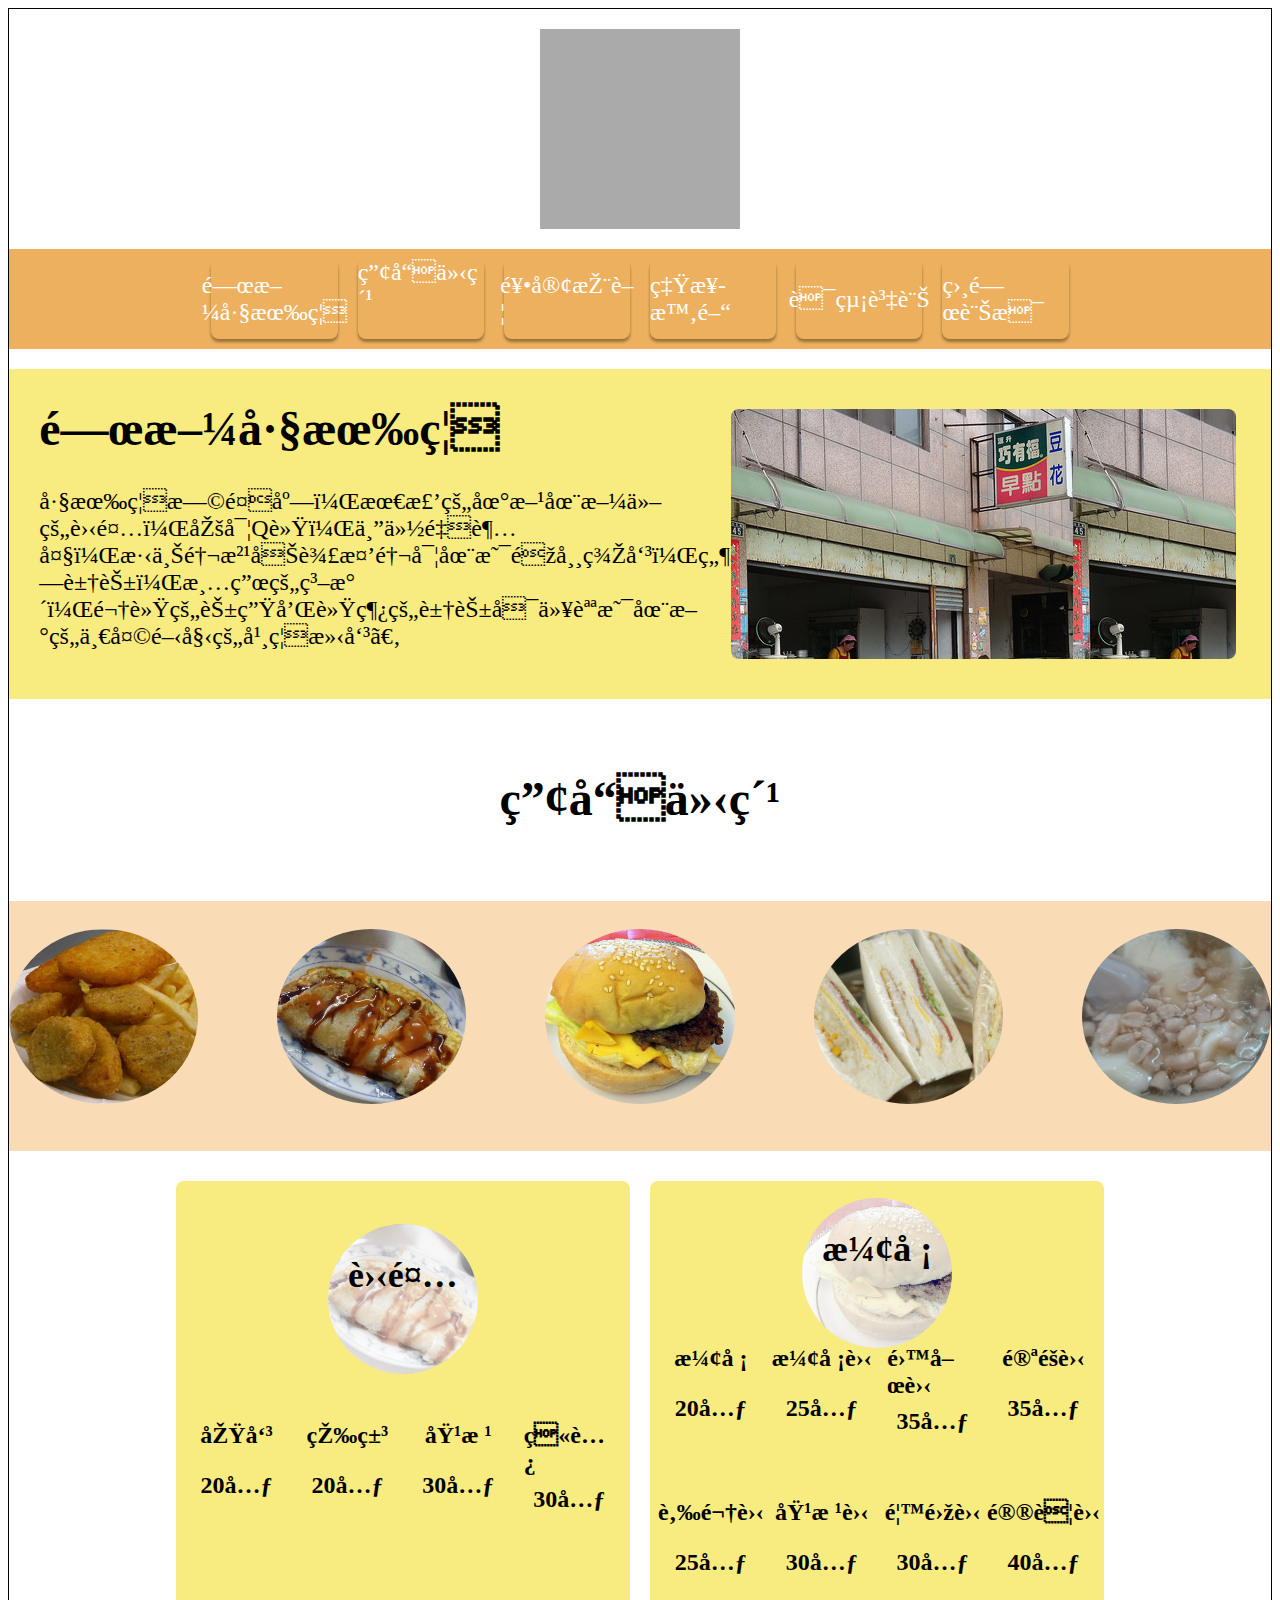
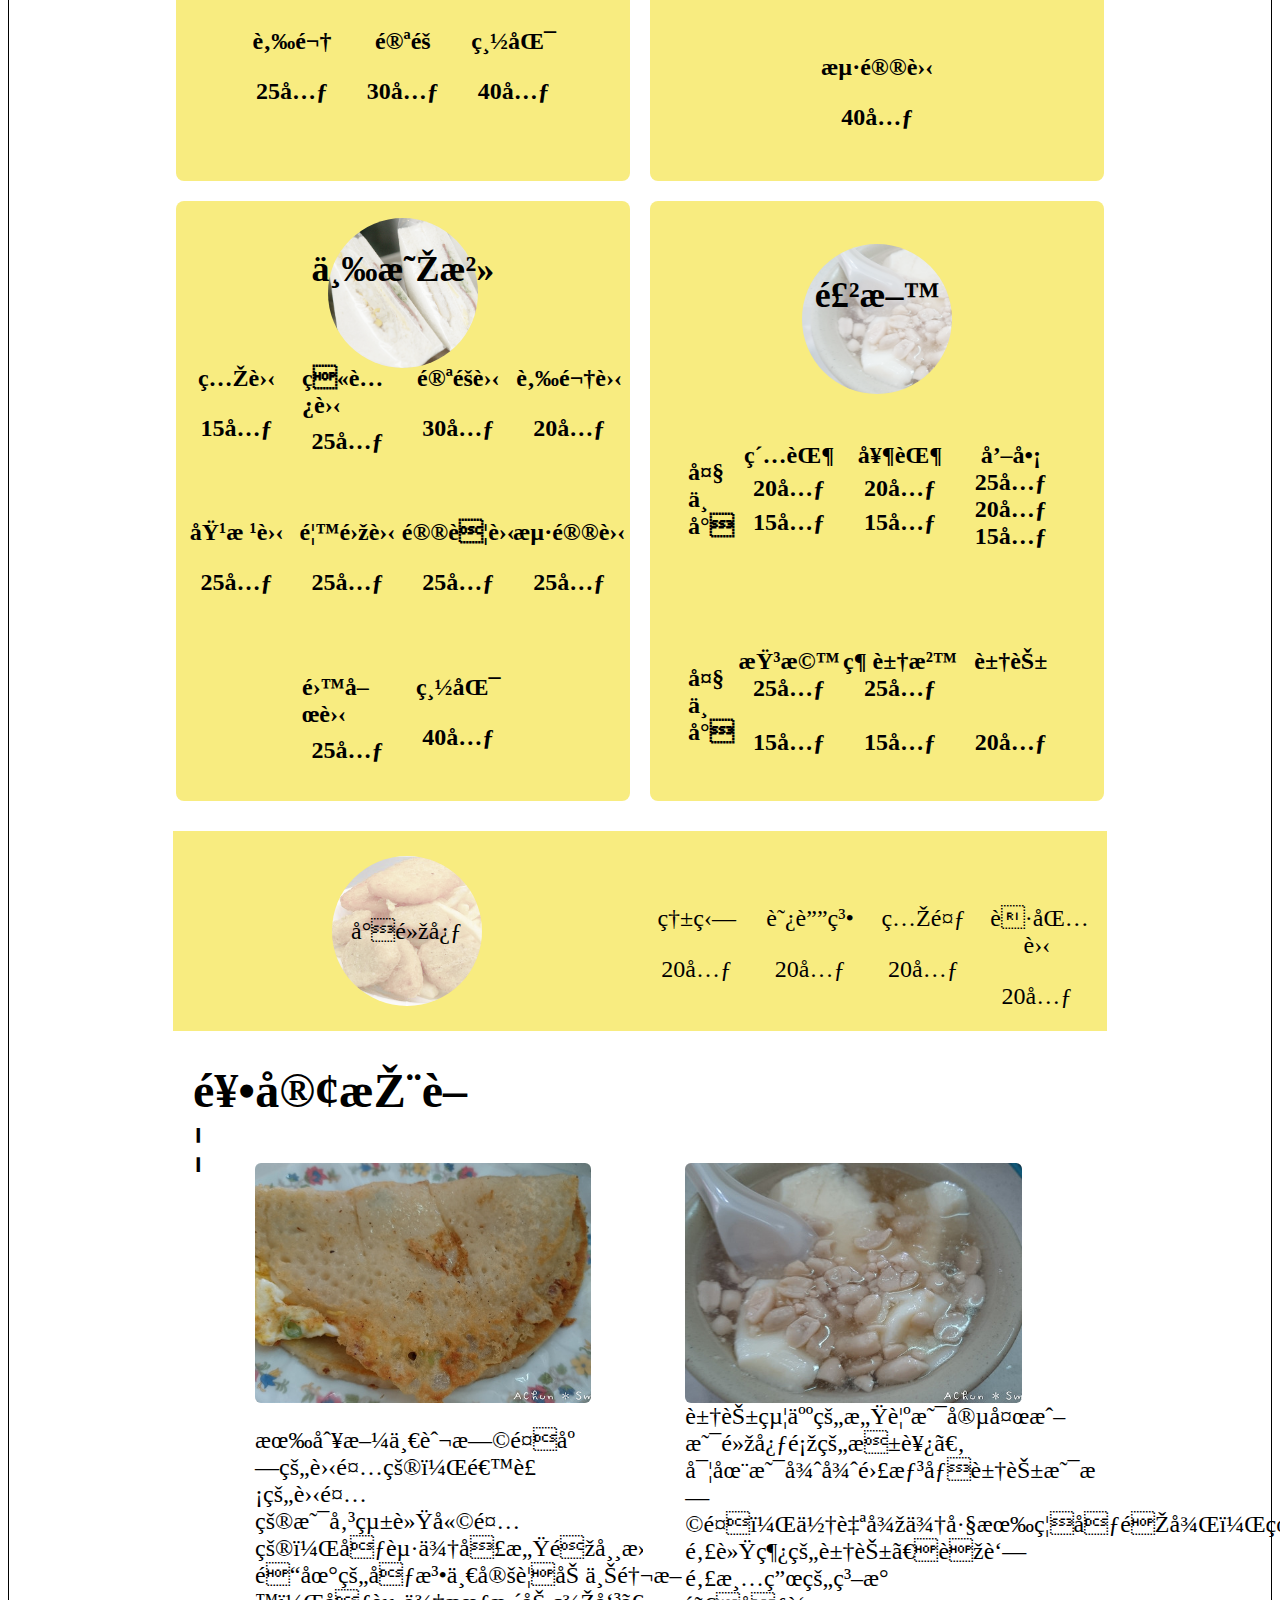
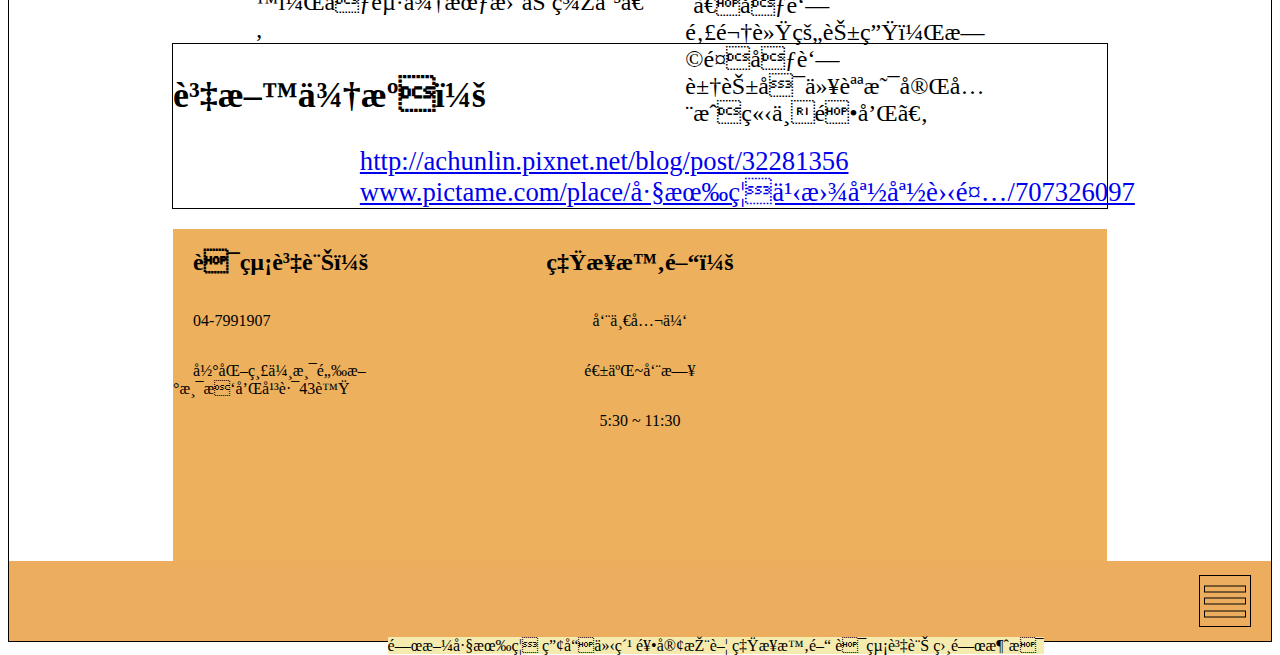
<file: index.html>
<!DOCTYPE html>
<html>
<head>
	<meta charset="zh-TW">
	<meta http-equiv="X-UA-Compatible" content="IE=edge">
	<meta name="viewport" content="width=device-width; initial-scale=1.0; maximum-scale=1.0; user-scalable=1.0;">
	<title></title>
	<link rel="stylesheet" href="0515-2.css">
	<link rel="stylesheet" href="https://use.fontawesome.com/releases/v5.0.13/css/all.css" integrity="sha384-DNOHZ68U8hZfKXOrtjWvjxusGo9WQnrNx2sqG0tfsghAvtVlRW3tvkXWZh58N9jp" crossorigin="anonymous">
	<style>
		.container
		{
			font-family: "微軟正黑體";
			font-size:150%;
		}

	</style>
</head>
<body>
	<div class="container">
		<div class="top">
			<div class="logo"></div>
		</div>
		<div class="list">
			<div class="btn">關於巧有福</div>
			<div class="btn btn_1">產品介紹
				<ul>
					<li>
                       <ul>
                           <li><a href="#">蛋餅</a></li>
                           <li><a href="#">漢堡</a></li>
                           <li><a 

                           	href="#">三明治</a></li>
                           <li><a href="#">飲料</a></li>
                           <li><a href="#">小點心</a></li>
                       </ul>
                </li>
				</ul>
			</div>
			<div class="btn btn_2">饕客推薦</div>
			<div class="btn btn_2">營業時間</div><!-- 做彈跳視窗 -->
			<div class="btn btn_4">聯絡資訊</div><!-- 做彈跳視窗 -->
			<div class="btn btn_5">相關訊息</div>  
		</div>
		<div class="main">
			<div class="about">
				<h1>關於巧有福</h1>
				<p>巧有福早餐店，最棒的地方在於他的蛋餅，厚實Q軟，且份量超大，淋上醬油及辣椒醬實在是非常美味，然後再配上一碗豆花，清甜的糖水，鬆軟的花生和軟綿的豆花可以說是在新的一天開始的幸福滋味。</p>
			</div>
			<div class="pic1"></div>
		</div>
		<div class="intro">
			<h1>產品介紹</h1>
		</div>
		<div class="intro_2">
				<div class="btn2 btn2_1"></div>
				<div class="btn2 btn2_2"></div>
				<div class="btn2 btn2_3"></div>
				<div class="btn2 btn2_4"></div>
				<div class="btn2 btn2_5"></div>
		</div>
		<div class="pro">
			<div class="pro_1">
			<div class="title">
				<div class="title_1 name1">
				     <h2>蛋餅</h2>
			    </div>
				<div class="pic3 pic3-1"></div>
			</div>
			<div class="item">
				<p1>原味</p1>
				<p2>20元</p2>
			</div>
			<div class="item">
				<p1>玉米</p1>
				<p2>20元</p2>
			</div>
			<div class="item">
				<p1>培根</p1>
				<p2>30元</p2>
			</div>
			<div class="item">
				<p1>火腿</p1>
				<p2>30元</p2>
			</div>
			<div class="item">
				<p1>肉鬆</p1>
				<p2>25元</p2>
			</div>
			<div class="item">
				<p1>鮪魚</p1>
				<p2>30元</p2>
			</div>
			<div class="item">
				<p1>總匯</p1>
				<p2>40元</p2>
			</div>
			</div>
			<div class="pro_1">
			<div class="title">
			<div class="title_1 name2">
			     <h2>漢堡</h2>
		    </div>
			<div class="pic3 pic3-2"></div>
			</div>
			<div class="item">
				<p1>漢堡</p1>
				<p2>20元</p2>
			</div>
			<div class="item">
				<p1>漢堡蛋</p1>
				<p2>25元</p2>
			</div>
			<div class="item">
				<p1>雙喜蛋</p1>
				<p2>35元</p2>
			</div>
			<div class="item">
				<p1>鮪魚蛋</p1>
				<p2>35元</p2>
			</div>
			<div class="item">
				<p1>肉鬆蛋</p1>
				<p2>25元</p2>
			</div>
			<div class="item">
				<p1>培根蛋</p1>
				<p2>30元</p2>
			</div>
			<div class="item">
				<p1>香雞蛋</p1>
				<p2>30元</p2>
			</div>
			<div class="item">
				<p1>鮮蝦蛋</p1>
				<p2>40元</p2>
			</div>
			<div class="item">
				<p1>海鮮蛋</p1>
				<p2>40元</p2>
			</div>
			</div>
			<div class="pro_1">
			<div class="title">
			<div class="title_1 name3">
			     <h2>三明治</h2>
			</div>
			<div class="pic3 pic3-3"></div>
			</div>
			<div class="item">
				<p1>煎蛋</p1>
				<p2>15元</p2>
			</div>
			<div class="item">
				<p1>火腿蛋</p1>
				<p2>25元</p2>
			</div>
			<div class="item">
				<p1>鮪魚蛋</p1>
				<p2>30元</p2>
			</div>
			<div class="item">
				<p1>肉鬆蛋</p1>
				<p2>20元</p2>
			</div>
			<div class="item">
				<p1>培根蛋</p1>
				<p2>25元</p2>
			</div>
			<div class="item">
				<p1>香雞蛋</p1>
				<p2>25元</p2>
			</div>
			<div class="item">
				<p1>鮮蝦蛋</p1>
				<p2>25元</p2>
			</div>
			<div class="item">
				<p1>海鮮蛋</p1>
				<p2>25元</p2>
			</div>
			<div class="item">
				<p1>雙喜蛋</p1>
				<p2>25元</p2>
			</div>
			<div class="item">
				<p1>總匯</p1>
				<p2>40元</p2>
			</div>
			</div>
			<div class="pro_1">
			<div class="title">
			<div class="title_1 name4">
				 <h2>飲料</h2>
			</div>
			<div class="pic3 pic3-4"></div>
			</div>
		    <div class="up">
			 <div class="itemL1">
				<br>
				<p1>大</p1>
				<p2>中</p2>
				<p3>小</p3>
			 </div>
			 <div class="item">
				<p1>紅茶</p1>
				<p2>20元</p2>
				<p3>15元</p3>	
			 </div>
			 <div class="item">
				<p1>奶茶</p1>
				<p2>20元</p2>
				<p3>15元</p3>
		     </div>
			 <div class="item">
				<p1>咖啡</p1>
				<p2>25元</p2>
				<p3>20元</p3>
				<p4>15元</p4>
			 </div>
		    </div>
		    <div class="down">
			 <div class="itemL1">
				<br>
				<p1>大</p1>
				<p2>中</p2>
				<p3>小</p3>
			 </div>
			 <div class="item">
				<p1>柳橙</p1>
				<p2>25元</p2>
				<br></br>
				<p4>15元</p4>
			 </div>
			 <div class="item">
				<p1>綠豆沙</p1>
				<p2>25元</p2>
				<br>    </br>
				<p4>15元</p4>  
			 </div>
			 <div class="item">
				<p1>豆花</p1>
				<br><br><br>
				<p4>20元</p4>  
		     </div>	
		 </div>
			</div>
		    </div>
		<div class="pro2">
			<div class="pro_L">
				<div class="pro_2">小點心</div>
				<div class="pic4"></div>
			</div>
			<div class="pro_R">
				<div class="item2">
					<p>熱狗</p>
					<p>20元</p>
				</div>
				<div class="item2">
					<p>蘿蔔糕</p>
					<p>20元</p>
				</div>
				<div class="item2">
					<p>煎餃</p>
					<p>20元</p>
				</div>
				<div class="item2">
					<p>荷包蛋</p>
					<p>20元</p>
				</div>
			</div>
		</div>
		<div class="recommend">
			<div class="recommend_title"> 
			    <h1>饕客推薦</h1>
		    </div>
			<div class="recommend_text">
				<div class="recommend_textL">
					<div class="recommend_textLup"></div>
					<div class="recommend_textLdown">
						<p>有別於一般早餐店的蛋餅皮，這裡的蛋餅皮是傳統軟嫩餅皮，吃起來口感非常滑嫩順口，P.S. 道地的吃法一定要加上醬料，吃起來會更加美味。</p>
					</div>
				</div>
				<div class="recommend_textR">
					<div class="recommend_textRup"></div>
					<div class="recommend_textRdown">
						<p1>豆花給人的感覺是宵夜或是點心類的東西。</p1>
						<p2>實在是很很難想像豆花是早餐，但自從來巧有福吃過後，看著那軟綿的豆花、聞著那清甜的糖水、吃著那鬆軟的花生，早餐吃著豆花可以說是完全成立不違和。</p2>
					</div>
				</div>
			</div>
		</div>
		<div class="source">
			<div class="source_title">
				<h2>資料來源：</h2>
			</div>
			<div class="source_text">
				<div class="source_textup">
				<a href="http://achunlin.pixnet.net/blog/post/32281356" target="_blank">http://achunlin.pixnet.net/blog/post/32281356</a>
				</div>
				<div class="source_textdown">
				<a href="http://www.pictame.com/place/%E5%B7%A7%E6%9C%89%E7%A6%8F%E4%B9%8B%E6%9B%BE%E5%AA%BD%E5%AA%BD%E8%9B%8B%E9%A4%85/707326097" target="_blank">www.pictame.com/place/巧有福之曾媽媽蛋餅/707326097</a>
				</div>
				</div>
			</div>
		</div>
		<div class="footer">
			<div class="contact">
				<h2>聯絡資訊：</h2>
				<p><i class="fas fa-phone"></i>04-7991907</p>
				<p><i class="fas fa-map-marker-alt"></i>彰化縣伸港鄉新港村和平路43號</p>
			</div>
			<div class="time">
				<h2>營業時間：</h2>
				<p>周一公休</p>
				<p>週二~周日</p>
				<p>5:30 ~ 11:30</p>
			</div>
			<div class="map"><iframe src="https://www.google.com/maps/embed?pb=!1m18!1m12!1m3!1d3640.672022219932!2d120.48266091498894!3d24.14815368439475!2m3!1f0!2f0!3f0!3m2!1i1024!2i768!4f13.1!3m3!1m2!1s0x346940e3d2e4d7d3%3A0x5713d456cd30a0cf!2zNTA55b2w5YyW57ij5Ly45riv6YSJ5ZKM5bmz6LevNDPomZ8!5e0!3m2!1szh-TW!2stw!4v1526529244037" width="300 px" height="300" frameborder="0" style="border:0" allowfullscreen></iframe></div>
		</div>
    <div class="navbarMobile">
    	<div class="collapse">
    		<div class="line"></div>
    		<div class="line"></div>
    		<div class="line"></div>
    	</div>
    	<ul id="mobileMenu">
    		<li>關於巧有福</li>
    		<li>產品介紹
    			<ul>
    				<li>蛋餅</li>
    				<li>漢堡</li>
    			    <li>三明治</li>
    				<li>飲料</li>
    				<li>小點心</li>
    			</ul>
    		</li>
    		<li>饕客推薦</li>
    		<li>營業時間</li>
    		<li>聯絡資訊</li>
    		<li>相關消息</li>
    	</ul>
    </div>
    <script>
		var oCollapse = document.querySelector("#collapse");
		var oMobileMenu = document.querySelector("#mobileMenu");

		oCollapse.onclick = function() {
			oMobileMenu.classList.toggle("active");
		}
	</script>
</body>
</html>
</file>
<file: 0515-2.css>
/*container*/
   body
   {
	   border: solid 1px;
   }
   .container
   {
	   max-width: 100%;
	   background-color: #fff;
   }
   .container .top
   {
	   width: 100%;
	   /* margin-bottom:10px; */
	   display: flex;
	   flex-direction: row;
	   flex-wrap: wrap;
	   justify-content: center;
	   align-items: center;
   }
   .container .top .logo
   {
	   width: 200px;
	   height: 200px;
	   background-color: #aaa;
	   margin:20px;
   }
   .list
   {
	   width: 100%;
	   height: 100px;
	   background-color: #EDB05E;
	   display: flex;
	   flex-direction: row;
	   flex-wrap: wrap;
	   justify-content: center;
	   margin-bottom:20px;
   }
   .btn,.btn_1
   {
	   width: 10%;
	   height: 80%;
	   background-color: #EDB05E;
	   margin: 10px;
	   display: flex;
	   flex-direction: row;
	   flex-wrap: wrap;
	   align-items: center;
	   justify-content: center;
	   color: #fff;
	   box-shadow: 0 3px 3px 0 rgba(0,0,0,0.2), 0 3px 3px 0 rgba(0,0,0,0.19);
       transition-duration: 0.4s;
       border-radius: 8px;
   }
   .btn:hover
   {
	   background-color: #F6C877;
	   color: #875F83;
	   font-weight: bold;
   }

/*下拉式*/	
		ul li ul li a
		{
			text-decoration: none;
			color: #875F83;
			display: inline-block;
		}
		ul
		{
			display: inline;
			margin: 0;
			padding: 0;
			left: 30%;
		}
		ul li{display: inline-block;}
		ul li:hover
		 {
		 	background: #F6C877;
		 	color: #875F83;
	        font-weight: bold;
		 }
        ul li:hover ul 
        {
        	display: block;
        }
        ul li ul 
        {
            position: absolute;
            display: none;
        }
        .btn_1:hover ul li ul{
    	    display: block;
    	    background-color: #E1EA72;
	        box-shadow: 0 3px 3px 0 rgba(0,0,0,0.2), 0 3px 3px 0 rgba(0,0,0,0.19);
            transition-duration: 0.5s;
            border-radius: 8px;
	        font-weight: bold;
	        margin-top: 30px;
        }
        ul li ul li
        {
        	display: flex;
        	flex-direction: column;
	        margin: 10px;
        }

/*main*/
    .main
    {
	    width: 100%;
	    height: 80%;
	    background-color: #F8EC80;
	    display: flex;
        flex-direction: row;
	    flex-wrap: wrap;
	    justify-content: space-around;
	    margin-bottom:20px;
    }
    .about
    {
	    width: 50%;
	    height: 300px;
	    background-color: #F8EC80;
    }
    .pic1
    {
	    width: 40%;
	    height: 250px;
	    background-color: #ddd;
	    margin: 40px 5px 40px 0px;
	    background-image: url(素材/9-1.png);
	    background-position: cover top;
        border-radius: 8px;
    }
    .intro
    {
	    width: 30%;
	    height: 150px;
	    /*background-color: #ddd;*/
	    margin: 20px 0 20px 35%;
    }
    .intro h1
    {
	    text-align:center;
	    padding-top: 40px;
    }    
    .intro_2
    {
	    width: 100%;
	    height: 250px;
	    background-color: #F9DCB6;
	    display: flex;
	    flex-direction: row;
	    flex-wrap: wrap;
	    justify-content: space-between;
	    align-items: center;
	    margin-bottom:20px;
    }
    .btn2
    {
	    width: 15%;
	    height: 70%;
	    background-color: #ddd;
	    border-radius: 50%;
	    margin-bottom:20px;
	    background-size: cover;
	    background-position: center center;
    }
    .btn2.btn2_1
    {
	    background-image: url(素材/4.jpg);
    }
    .btn2.btn2_2
    {
	    background-image: url(素材/5.jpg);
    }
    .btn2.btn2_3
    {
	    background-image: url(素材/6.jpg);
    }
    .btn2.btn2_4
    {
	    background-image: url(素材/3.jpg);
    }
    .btn2.btn2_5
    {
	    background-image: url(素材/10.jpg);
    }
    .pro
    {
	    width: 80%;
	    background-color: #fff;
	    display: flex;
	    flex-direction: row;
	    flex-wrap: wrap;
	    justify-content: center;
	    align-items: center;
	    margin: auto;
	    margin-bottom:20px;
	    z-index: -1;
    }
    .pro_1
    {
	    width: 45%;
	    height: 600px;
	    background-color:#F8EC80; 
	    display: flex;
	    flex-direction: row;
	    flex-wrap: wrap;
	    justify-content: center;
	    align-items: center;
	    margin:10px;
	    border-radius: 8px;
    }
    .up,.down
    {
	    display: flex;
	    flex-direction: row;
    }
    .title
    {
	    width: 100%;
	    display: flex;
	    justify-content: center;
    }
    .title_1
    {
	    z-index: 1;
    }
    .pro .pic3
    {
	    width: 150px;
	    height: 150px;
	    border-radius: 50%;
	    background-color: #bbb;
	    position: absolute;
	    z-index: 0;
	    background-size: cover;

    }
    .pro .pic3.pic3-1
    {
	    background-image: url(素材/12-2.png);
    }
    .pro .pic3.pic3-2
    {
	    background-image: url(素材/6-2.png);
    }
    .pro .pic3.pic3-3
    {
	    background-image: url(素材/3-2.png);
    }
    .pro .pic3.pic3-4
    {
	    background-image: url(素材/10-1.png);
    }
    .item
    {
	    width: 20%;
        height: 100px;
        margin:10px;
        z-index: 1;
        display: flex;
	    flex-direction: row;
	    flex-wrap: wrap;
	    justify-content:center;
	    font-weight: bold;
    }
    .up,.down
    {
	    display: flex;
	    flex-direction: row;
	    flex-wrap: wrap;
	    justify-content: center;
    }
    .itemL1
    {
	    display: flex;
	    flex-direction: column;
	    font-weight: bold;
    }
    .pro2
    {
	    width: 74%;
	    background-color: #F8EC80;
	    display: flex;
	    flex-direction: row;
	    flex-wrap: wrap;
	    justify-content: flex-start;
	    align-items: center;
	    margin: auto;
	    margin-bottom:20px;
	    z-index: -1;
    }
    .pro_L,.pro_R
    {
	    width: 50%;
	    height: 200px;
	    background-color: #F8EC80;
    }
    .pro_R
    {
	    display: flex;
	    flex-direction: row;
	    flex-wrap: wrap;
	    justify-content: flex-start;
	    align-items: center;
	    z-index: 0;
    }
    .pro_L
    {
	    display: flex;
	    flex-direction: row;
	    flex-wrap: wrap;
	    justify-content: center;
	    align-items: center;
    }
    .pro_2
    {
	    z-index: 1;
    }
    .pic4
    {
	    width: 150px;
	    height: 150px;
	    border-radius: 50%;
	    background-color: #bbb;
	    position: absolute;
	    z-index: 0;
	    background-image: url(素材/4-1.png);
	    background-size: cover;
	    background-position: center center;
    }
    .item2
    {
	    width: 20%;
        height: 100px;
        margin:10px;
        z-index: 1;
        text-align: center;

    }
    .recommend
    {
	    width: 74%;
	    background-color: #fff;
	    margin: auto;
	    padding-bottom: 80px;
    }
    .recommend_title
    {
	    width: 25%;
	    height: 100px;
	    margin-left:20px;
    }
    .recommend_text
    {
	    width: 100%;
	    height: 400px;
	    background-color: #fff;  
	    display: flex;
	    flex-direction: row;
	    flex-wrap: wrap;
    }
    .recommend_textL,.recommend_textR
    {
	    width: 45%;
	    height: 100%;
	    background-color: #fff;
	    display:flex;
	    flex-direction: column;
	    flex-wrap: wrap;
	    justify-content: center;
    	align-items: center;
    }
    .recommend_textL
    {
    	margin:0px 10px 0px 40px;
    }
    .recommend_textLup,.recommend_textRup
    {
    	width: 80%;
    	height: 60%;
    	background-color: #ff0;
    	margin: auto;
    	background-size:cover;
    	background-position: center center;
        border-radius: 6px;
    }
    .recommend_textLup
    {
	    background-image: url(素材/11.jpg);
    }
    .recommend_textRup
    {
	    background-image: url(素材/10.jpg);
    }
    .recommend_textLdown,.recommend_textRdown
    {
	    width: 80%;
	    height: 40%;
	    background-color: #fff;
	    margin: auto;
    }
    .source
    {
	    width: 74%;
        /*background-color: #ddd;*/
        border: solid 1px;
        margin: auto;
        margin-bottom: 20px;
    }
    .source_title
    {
	    width: 100%;
    }
    .source_text
    {
    	width: 100%;
    	margin-left:20%; 
	    display: flex;
	    flex-direction: column;
	    flex-wrap:wrap;
	    font-size: 20pt;
    }

/*footer*/
    .footer
    {
	    width: 74%;
	    height: 10%;
	    margin: auto;
	    display: flex;
	    flex-direction: row;
	    flex-wrap: wrap;
	    justify-content: space-around;
	    align-items: stretch;
    }
    .contact
    {
	    width: 35%;
	    background-color: #EDB05D;
	    display: flex;
	    flex-wrap: wrap;
	    flex-direction: column;
	    align-items:space-between;
	    text-indent: 20px;
    }
    .time
    {
	    width: 30%;
	    background-color: #EDB05D;
	    display: flex;
	    flex-wrap: wrap;
	    flex-direction: column;
	    align-items:center;
    }
        .map
        {
	        width: 35%;
	        background-color: #EDB05D;
	        padding-top: 3%;
        }

/*mobile*/
    .navbarMobile
    {
	    background-color: #ECAE5E;
	    height: 80px;
	    position: relative;
    }
  /*collapse*/
    .navbarMobile .collapse
    {
	    width: 50px;
	    height: 50px;
	    border: solid 1px;
	    position: absolute;
	    right: 20px;
	    top:50%;
	    transform: translateY(-50%);
    }
    .navbarMobile .collapse .line
    {
	    width: 40px;
	    height: 5px;
	    border: solid 1px;
	    top:50%;
	    left: 50%;
	    transform: translate(-50%, -50%);
	    position: absolute;
    }
    .navbarMobile .collapse .line:nth-child(1) {
	    top: 25%;
    }
    .navbarMobile .collapse .line:nth-child(3) {
	    top: 75%;
    }
    .navbarMobile ul
    {
	    background-color: #F6EBAF;
	    position: relative;
	    top:76px;
	    z-index: 1;
	    padding: 0;
	    transition: all 0.3s ease-out;
    }
    .navbarMobile ul.active {
	    height: 236px;
    }
    /*.navbarMobile ul li {
	    list-style: none;
	    padding: 20px 15px;
    }*/
    @media screen and (max-width: 768px)
    {
    
    }
    @media screen and (max-width: 576px)
    {
    
    }
</file>
